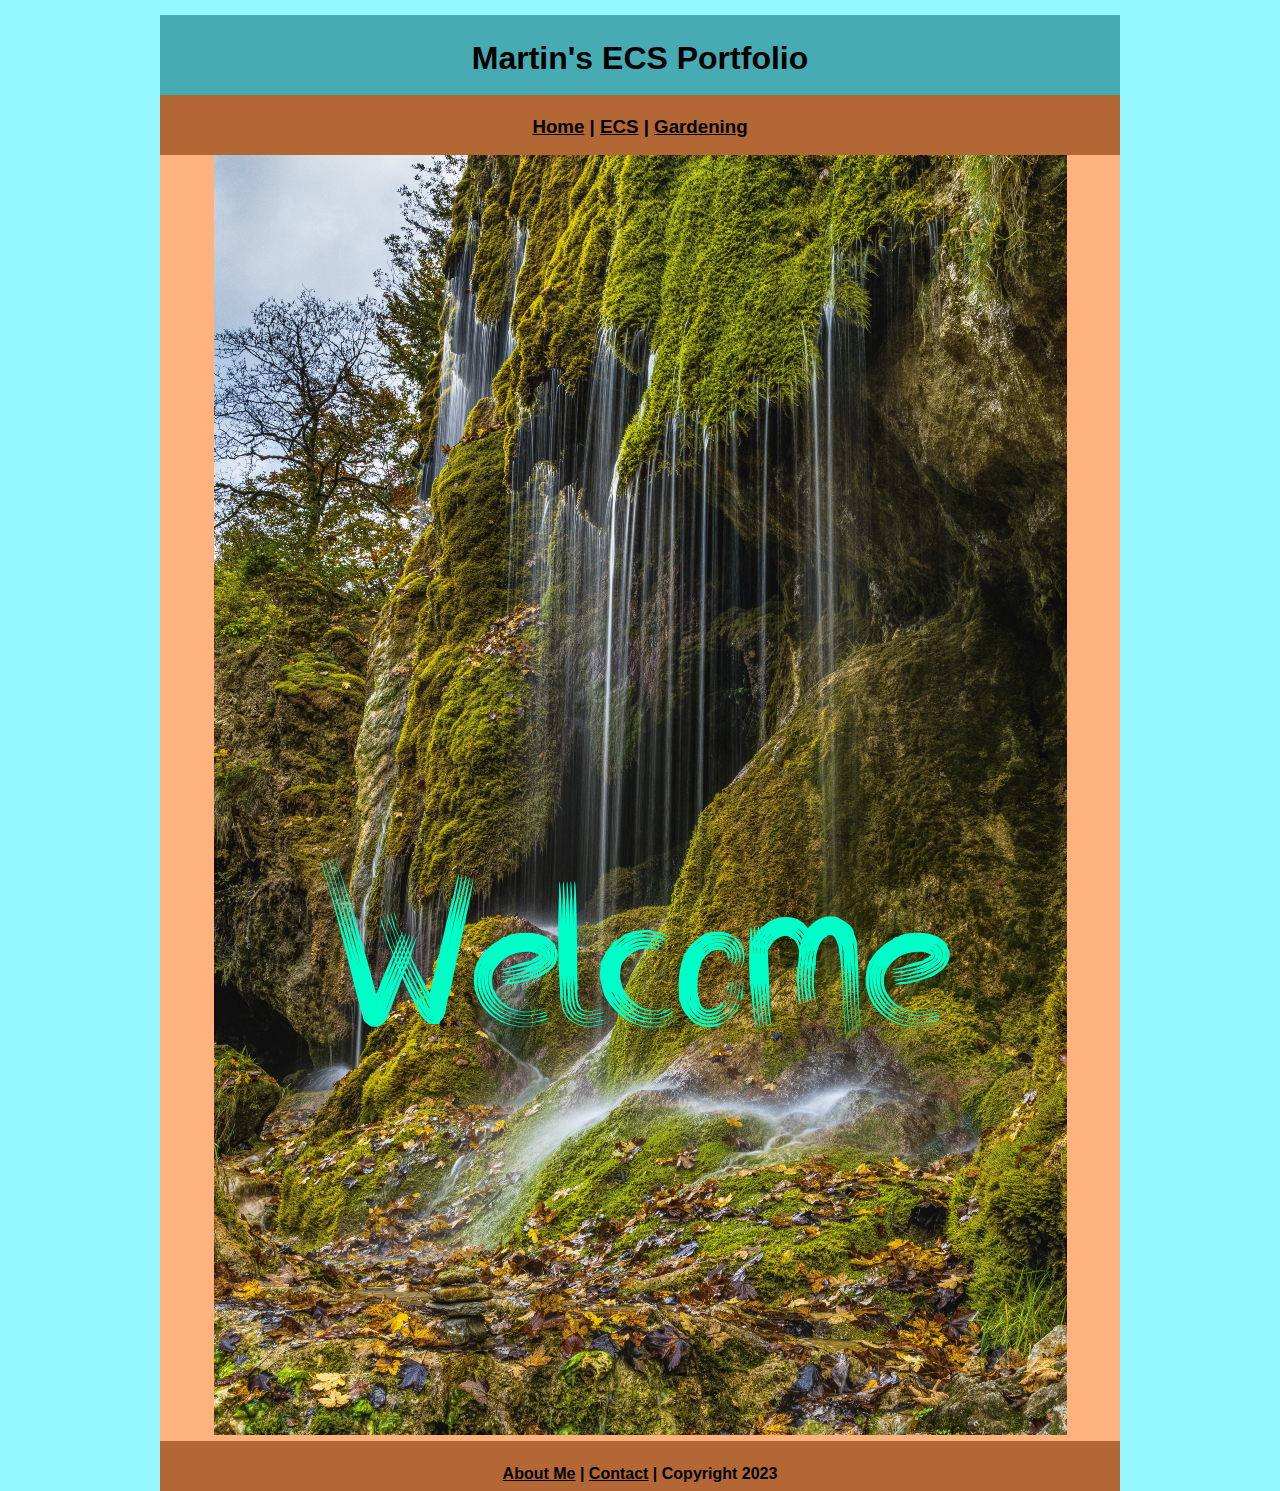
<file: index.html>
<!DOCTYPE html>
<html class="homePage">
<head>
	<!-- This is a comment! Text here will be ignored by the browser. -->
	<meta charset="UTF-8">
	<title>Martin's ECS Portfolio</title>
	<link href="myCSS.css" rel="stylesheet" type="text/css">
</head>
<body>
<div class="container">
  <div class="header">
  	<h1>Martin's ECS Portfolio</h1>
  </div>
  <div class="nav">
    <h3><a href="index.html">Home</a> | <a href="ecs/index.html">ECS</a> | <a href="gardening/index.html">Gardening</a> </h3>
  </div>
  <div class="content">
<img src="images/pexels-felix-mittermeier-957089-2.jpg" alt="Welcome" width="853">
  </div>
  <div class="footer">
    <h4> <a href="aboutme.html">About Me</a> | <a href="mailto:martelli9651@granitesd.org">Contact</a> | Copyright 2023</h4>
  </div>
</div>
</body>
</html>
</file>
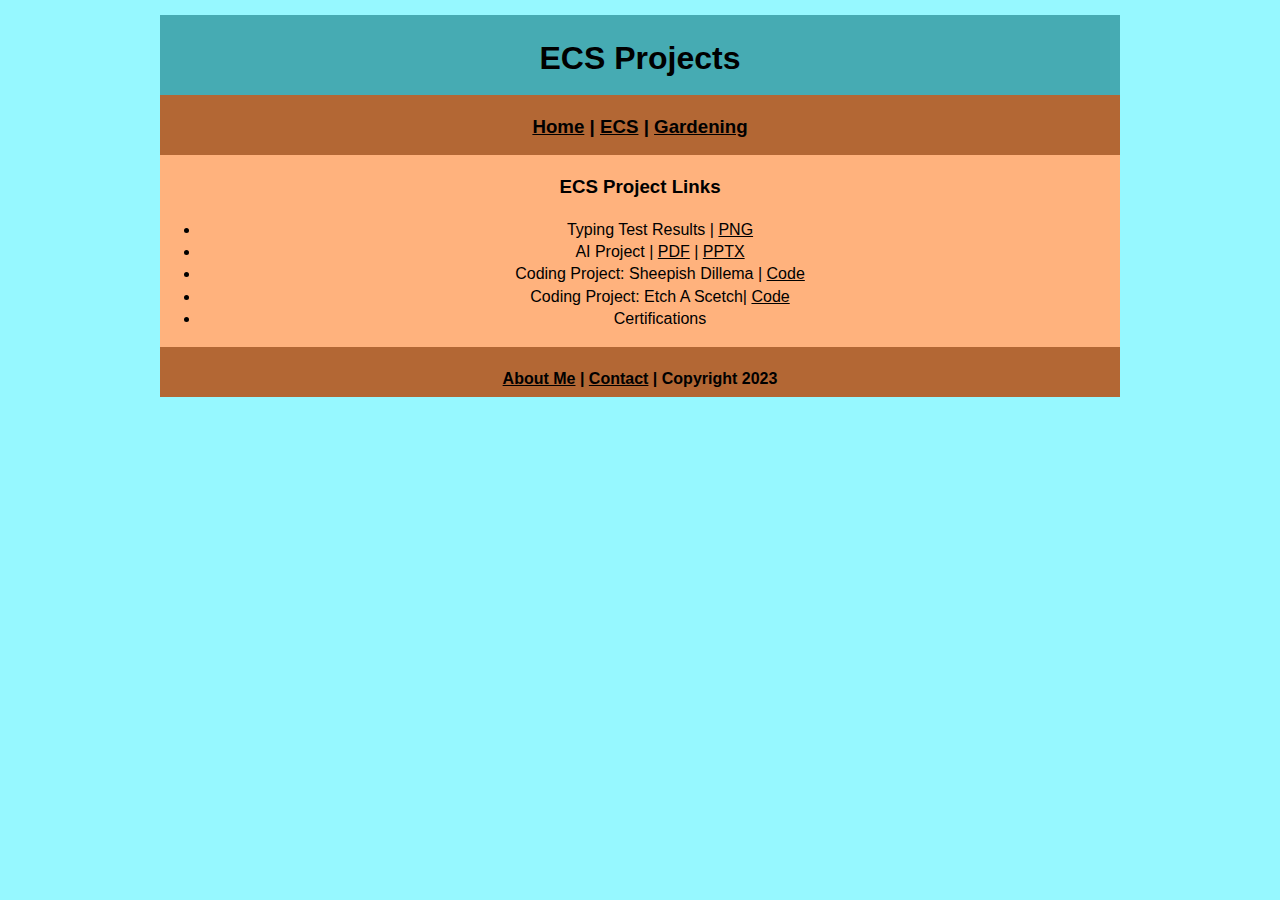
<file: ecs/index.html>
<!DOCTYPE html>
<html class="homePage">
<head>
	<!-- This is a comment! Text here will be ignored by the browser. -->
	<meta charset="UTF-8">
	<title>ECS Projects</title>
	<link href="../myCSS.css" rel="stylesheet" type="text/css">
</head>
<body>
<div class="container">
  <div class="header">
  	<h1>ECS Projects</h1>
  </div>
  <div class="nav">
    <h3><a href="../index.html">Home</a> | <a href="index.html">ECS</a> | <a href="../gardening/index.html">Gardening</a> </h3>
  </div>
  <div class="content">
	  <h3>ECS Project Links</h3>
	  <ul>
		  <li> Typing Test Results | <a href="../images/Screenshot 2023-03-18 at 7.57.28 PM.png">PNG</a>  </li>
		  <li> AI Project | <a href="../Files/Human Applicated Robotics-4.pdf">PDF</a> | <a href="../Files/Human Applicated Robotics.pptx">PPTX</a> </li>
		  <li> Coding Project: Sheepish Dillema | <a href="https://github.com/Sphynxcat48/ECS-Portfolio/tree/main/ecs/Sheepish_Dilemma">Code</a> </li>
		  <li> Coding Project: Etch A Scetch| <a href="https://github.com/Sphynxcat48/ECS-Portfolio/tree/main/ecs/Etch_a_Sketch">Code</a> </li>
		  <li> Certifications </li>
	  </ul>
  </div>
  <div class="footer">
    <h4> <a href="../aboutme.html">About Me</a> | <a href="mailto:martelli9651@granitesd.org">Contact</a> | Copyright 2023</h4>
  </div>
</div>
</body>
</html>
</file>
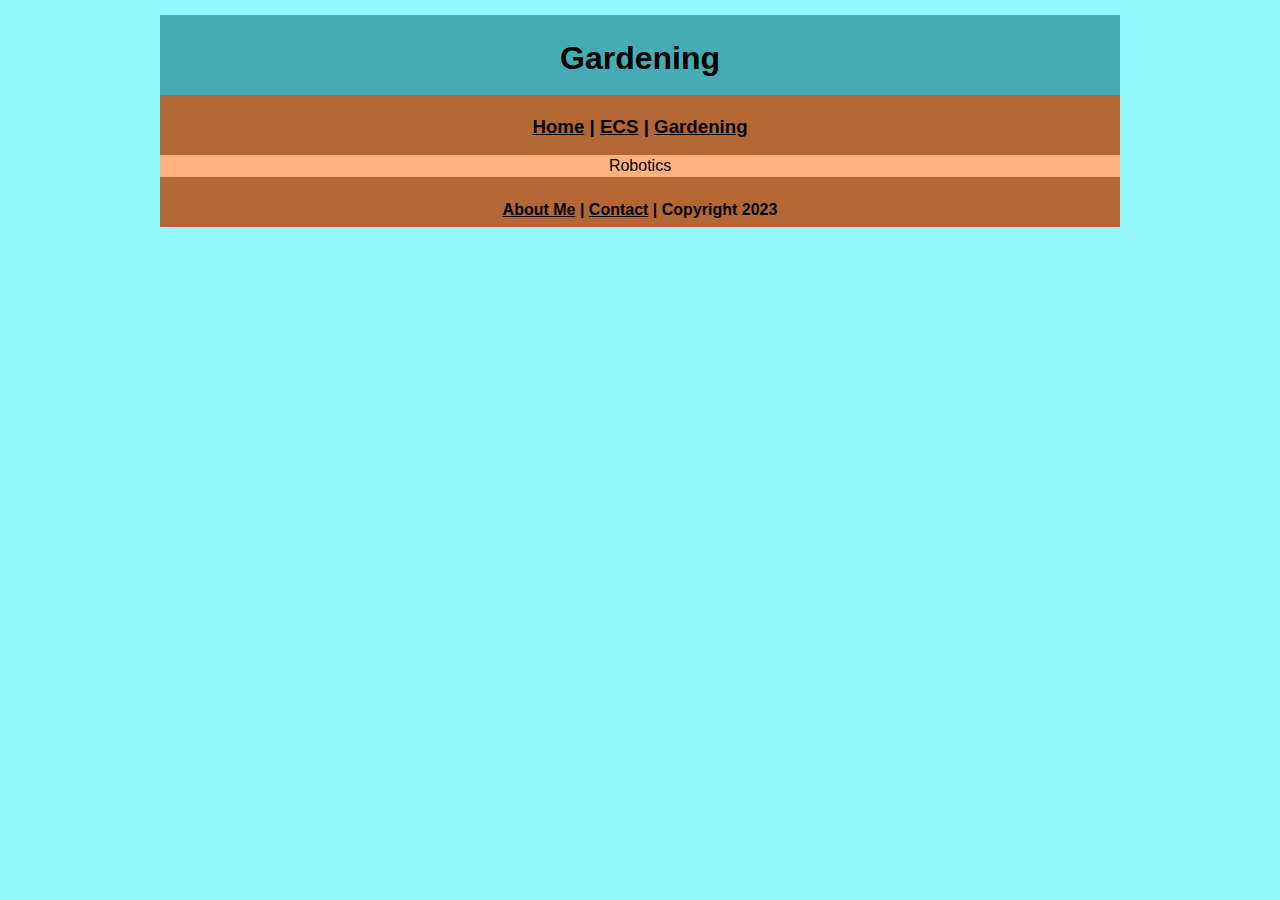
<file: Gardenig/index.html>
<!DOCTYPE html>
<html class="homePage">
<head>
	<!-- This is a comment! Text here will be ignored by the browser. -->
	<meta charset="UTF-8">
	<title>Gardening</title>
	<link href="../myCSS.css" rel="stylesheet" type="text/css">
</head>
<body>
<div class="container">
  <div class="header">
  	<h1>Gardening</h1>
  </div>
  <div class="nav">
    <h3><a href="../index.html">Home</a> | <a href="../ecs/index.html">ECS</a> | <a href="index.html">Gardening</a> </h3>
  </div>
  <div class="content">
	  Robotics
  </div>
  <div class="footer">
    <h4> <a href="../aboutme.html">About Me</a> | <a href="mailto:martelli9651@granitesd.org">Contact</a> | Copyright 2023</h4>
  </div>
</div>
</body>
</html>
</file>
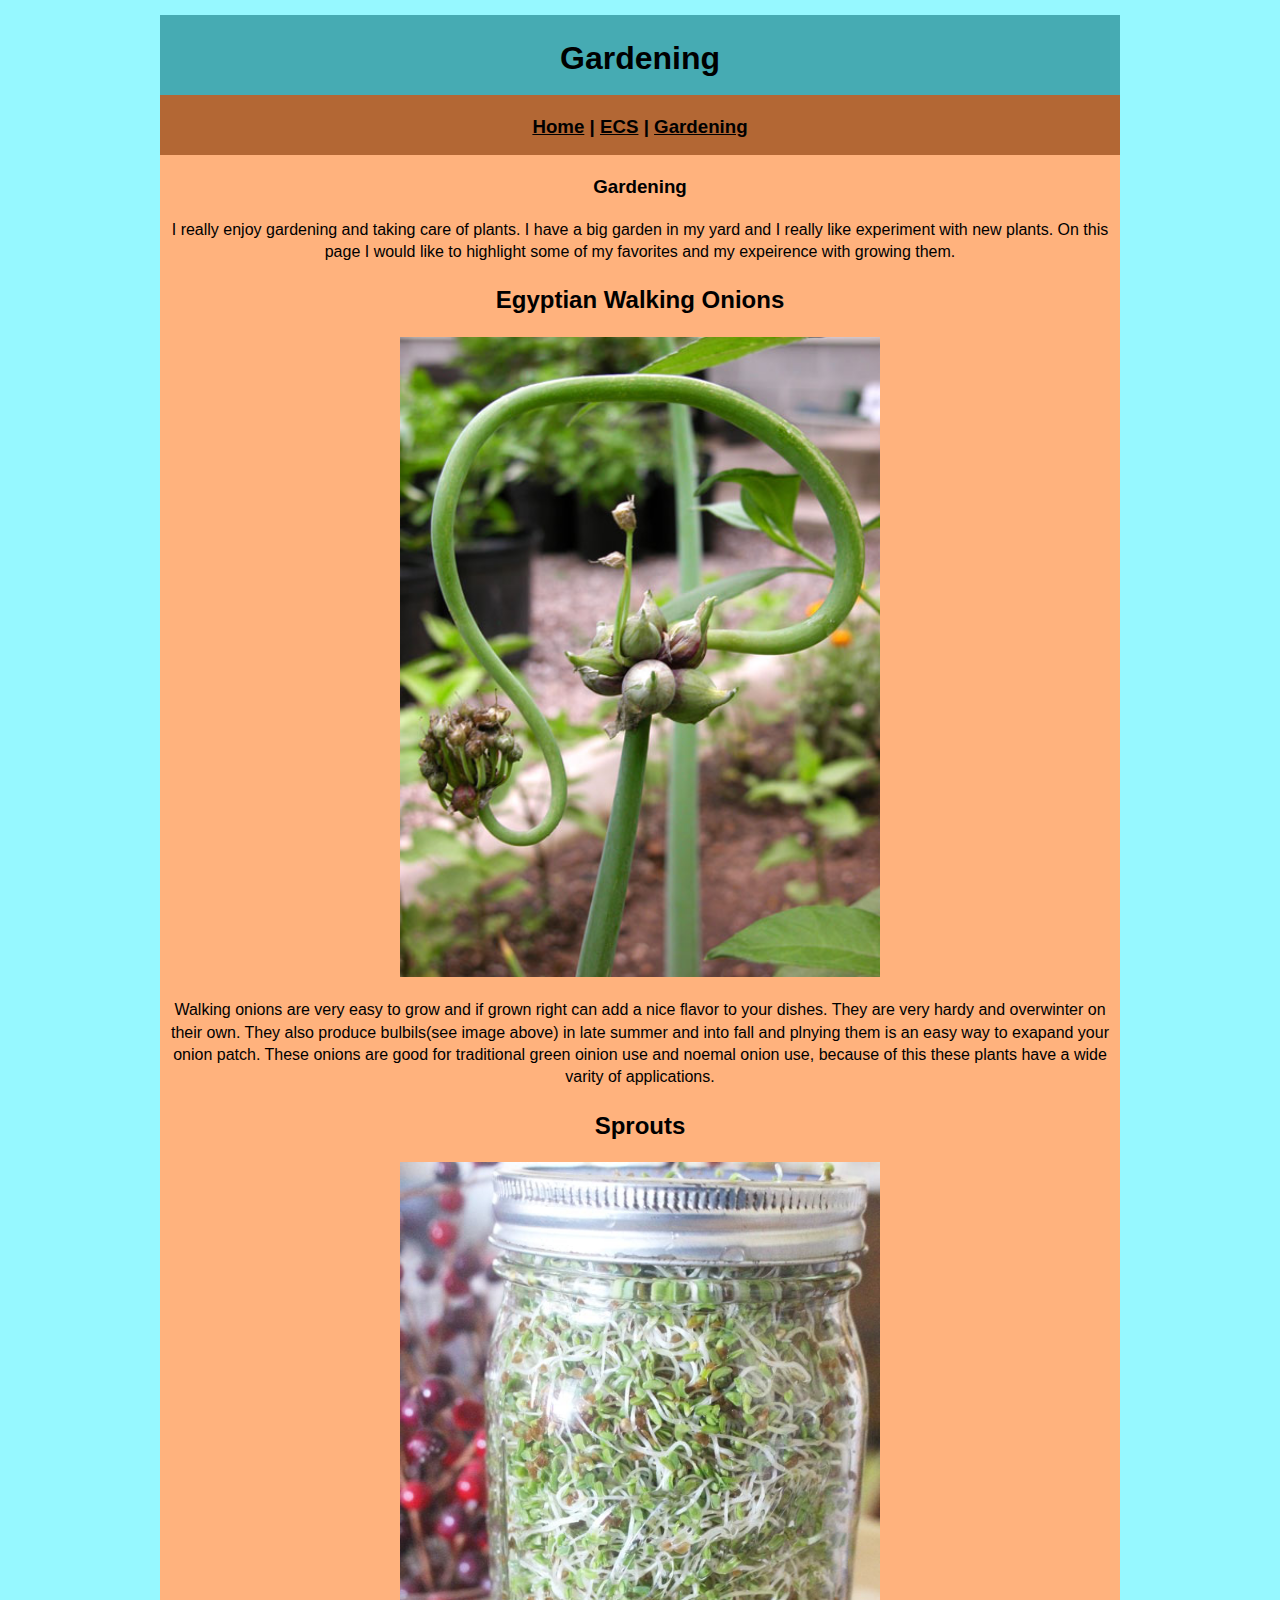
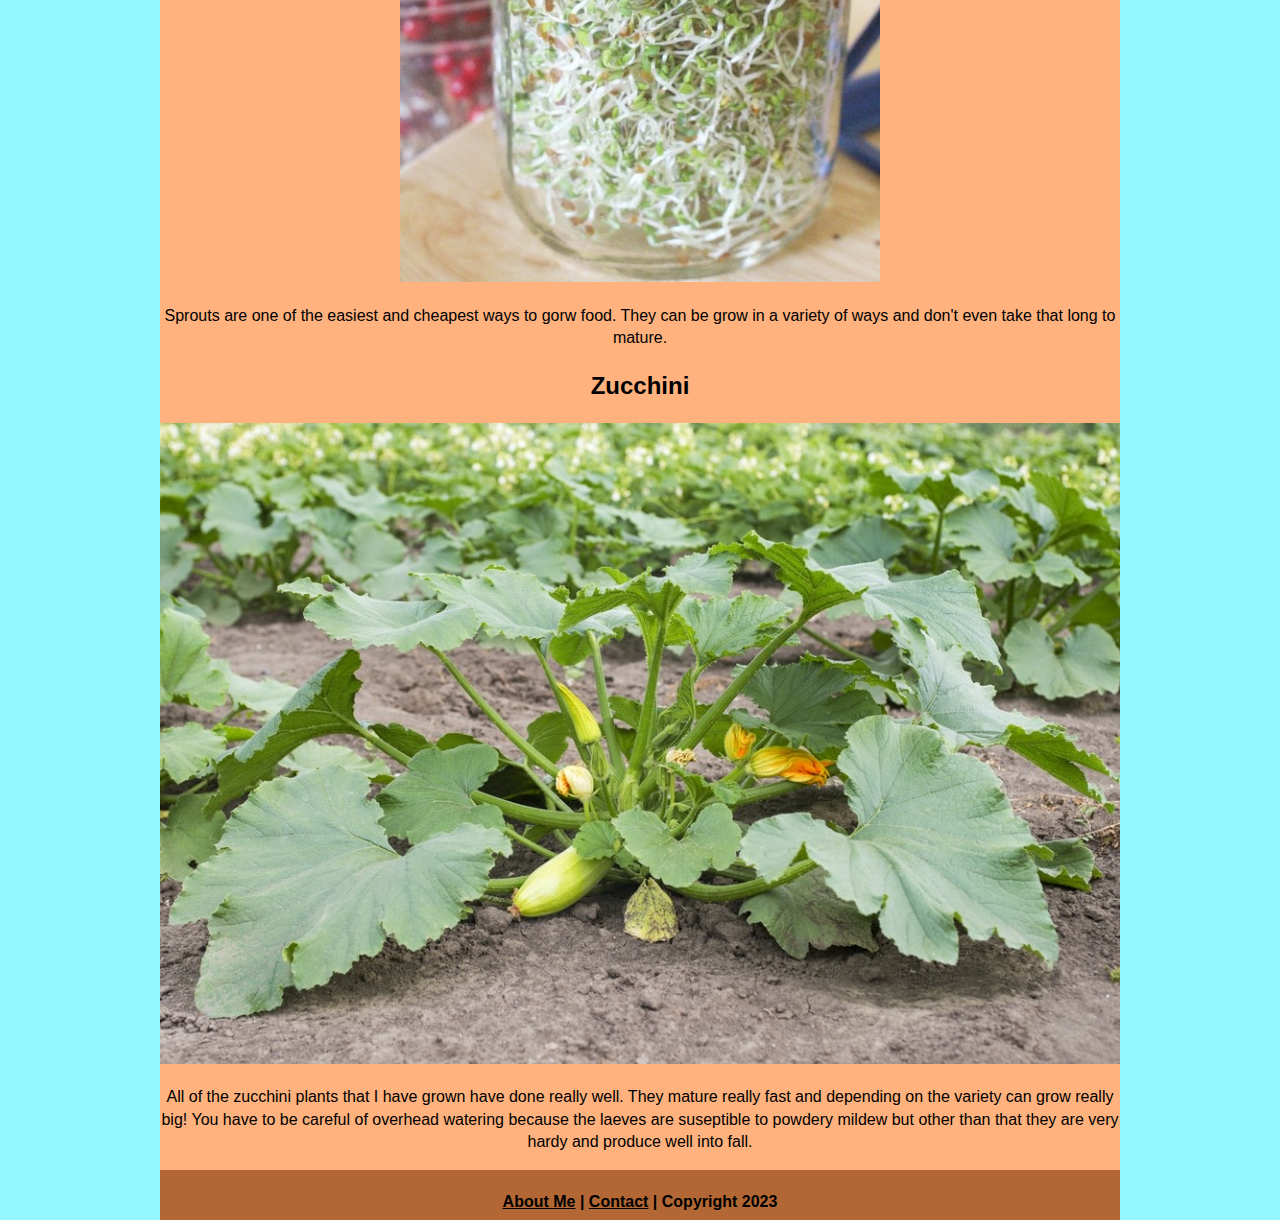
<file: gardening/index.html>
<!DOCTYPE html>
<html class="homePage">
<head>
	<!-- This is a comment! Text here will be ignored by the browser. -->
	<meta charset="UTF-8">
	<title>Gardening</title>
	<link href="../myCSS.css" rel="stylesheet" type="text/css">
</head>
<body>
<div class="container">
  	<div class="header">
  		<h1>Gardening</h1>
</div>
  <div class="nav">
    	<h3><a href="../index.html">Home</a> | <a href="../ecs/index.html">ECS</a> | <a href="index.html">Gardening</a> </h3>
  </div>
  <div class="content">
	  <h3>Gardening</h3>
	 	 <p> I really enjoy gardening and taking care of plants. I have a big garden in my yard and I really like experiment with new plants. On this page I would like to highlight some of my favorites and my expeirence with growing them.</p>
	  <h2> Egyptian Walking Onions </h2> 
       <img src="../images/onion_egyptian_walking_02.jpg" alt="Egyptian Walking Onion" width="480">
        <p> Walking onions are very easy to grow and if grown right can add a nice flavor to your dishes. They are very hardy and overwinter on their own. They also produce bulbils(see image above) in late summer and into fall and plnying them is an easy way to exapand your onion patch. These onions are good for traditional green oinion use and noemal onion use, because of this these plants have a wide varity of applications.   </p>
	  <h2> Sprouts </h2>
	  <img src="../images/BB7FB315-E4A9-4F25-AB2F-03CC720FBA2E.png" alt="Growing sprouts in a jar" width="480">
	  <p> Sprouts are one of the easiest and cheapest ways to gorw food. They can be grow in a variety of ways and don't even take that long to mature. </p>
	  <h2> Zucchini </h2>
	  <img src="../images/IMG_0595.jpg" alt="Zucchini plant" width="960">
	  <p> All of the zucchini plants that I have grown have done really well. They mature really fast and depending on the variety can grow really big! You have to be careful of overhead watering because the laeves are suseptible to powdery mildew but other than that they are very hardy and produce well into fall. </p>
	</div> 
  <div class="footer">
    <h4> <a href="../aboutme.html">About Me</a> | <a href="mailto:martelli9651@granitesd.org">Contact</a> | Copyright 2023</h4>
  </div>
</div>
</body>
</html>
</file>
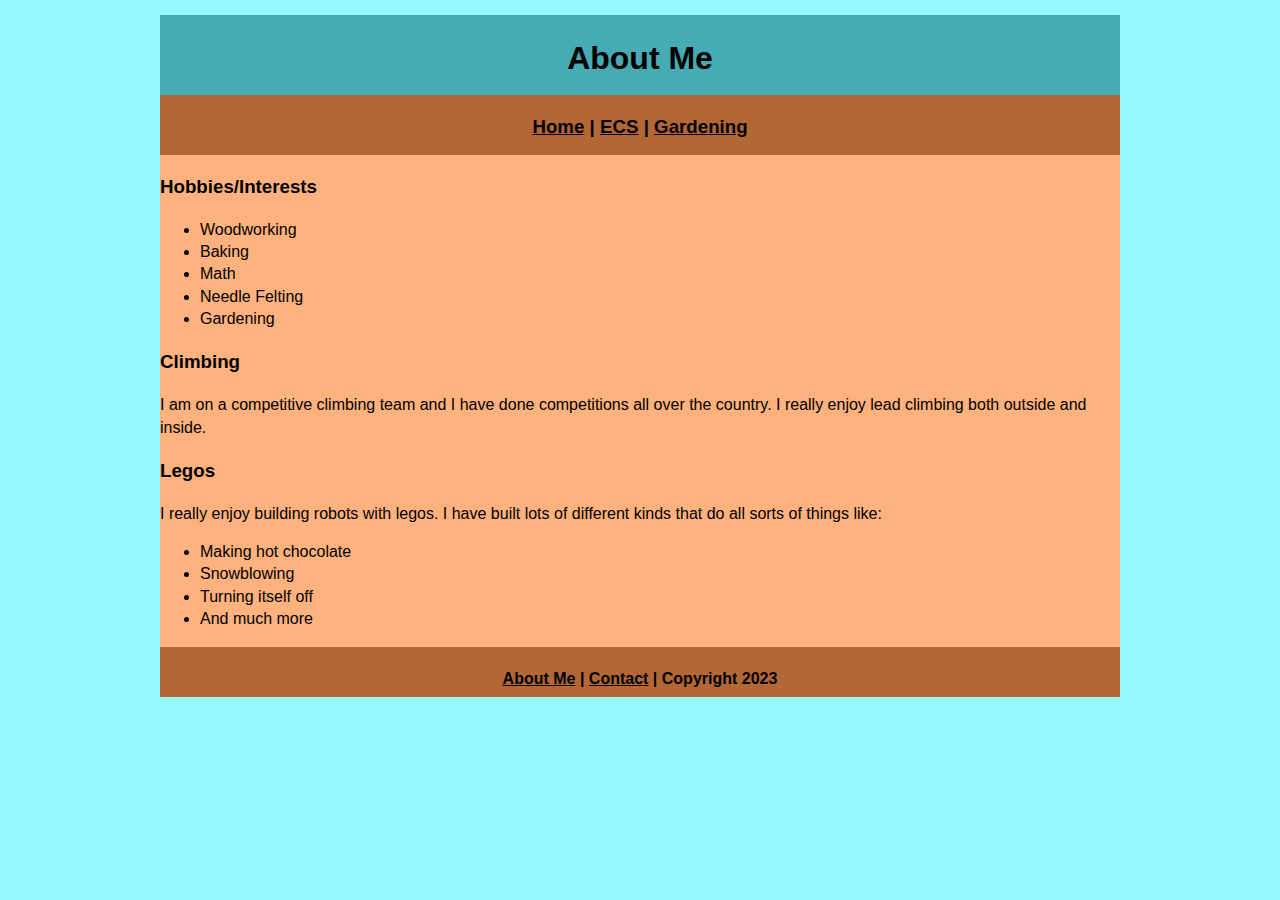
<file: aboutme.html>
<!DOCTYPE html>
<html class="homePage">
<head>
	<!-- This is a comment! Text here will be ignored by the browser. -->
	<meta charset="UTF-8">
	<title>About Me</title>
	<link href="myCSS.css" rel="stylesheet" type="text/css">
</head>
<body>
<div class="container">
  <div class="headeraboutme">
  	<h1>About Me</h1>
  </div>
  <div class="nav">
    <h3><a href="index.html">Home</a> | <a href="ecs/index.html">ECS</a> | <a href="gardening/index.html">Gardening</a> </h3>
  </div>
	<div class="contentAboutMe">
		<h3> Hobbies/Interests </h3>
	  <ul>
		  <li>Woodworking</li>
		  <li>Baking</li>
		  <li>Math</li>
		  <li>Needle Felting</li>
		  <li>Gardening</li>
	</ul>
		<h3> Climbing </h3>
		<p> I am on a competitive climbing team and I have done competitions all over the country. I really enjoy lead climbing both outside and inside. </p>
		<h3> Legos </h3>
		<p> I really enjoy building robots with legos. I have built lots of different kinds that do all sorts of things like: </p>
		 <ul>
		  <li>Making hot chocolate</li>
		  <li>Snowblowing</li>
		  <li>Turning itself off</li>
		  <li>And much more</li>
	  </ul>
</div>
  <div class="footer">
    <h4> <a href="aboutme.html">About Me</a> | <a href="mailto:martelli9651@granitesd.org">Contact</a> | Copyright 2023 </h4>
  </div>
</body>
</html>
</file>
<file: myCSS.css>
@charset "UTF-8";
/* This is a comment! Text here will be ignored by the browser. */
body {
	margin: 0 auto;
	font: 100%/1.4 Verdana, Arial, Helvetica, sans-serif;
}
a:link {
     color: #000000;
}
a:visited {
     color: #000;
}
.homePage {
	background:#96F8FF;
}
.container {
	width: 960px;
	margin: 15px auto;
}
.header {
	background: #46ABB3;
	text-align: center;
	margin: 0px;
	padding: 5;
	float: left;
	width: 100%;
	height: 80px;
	
}
.headeraboutme {
	background: #46ABB3;
	text-align: center;
	margin: 0px;
	padding: 5;
	float: left;
	width: 100%;
	height: 80px;
	
}
.nav {
	background: #B36734;
	margin: 0px;
	padding: 5;
	float: left;
	width: 100%;
	height: 60px;
	text-align: center;
}
.content {
	background: #FFB27D;
	margin: 0px;
	float: left;
	width: 100%;
	text-align: center;
}
.contentAboutMe {
	background: #FFB27D;
	margin: 0px;
	float: left;
	padding; 19:
	width: 100%;
	text-align: left;
}
.footer {
	background: #B36734;
	margin: 0px;
	float: left;
	width: 100%;
	height: 50px;
	text-align: center;
img {
  max-width: 100%
}
</file>
